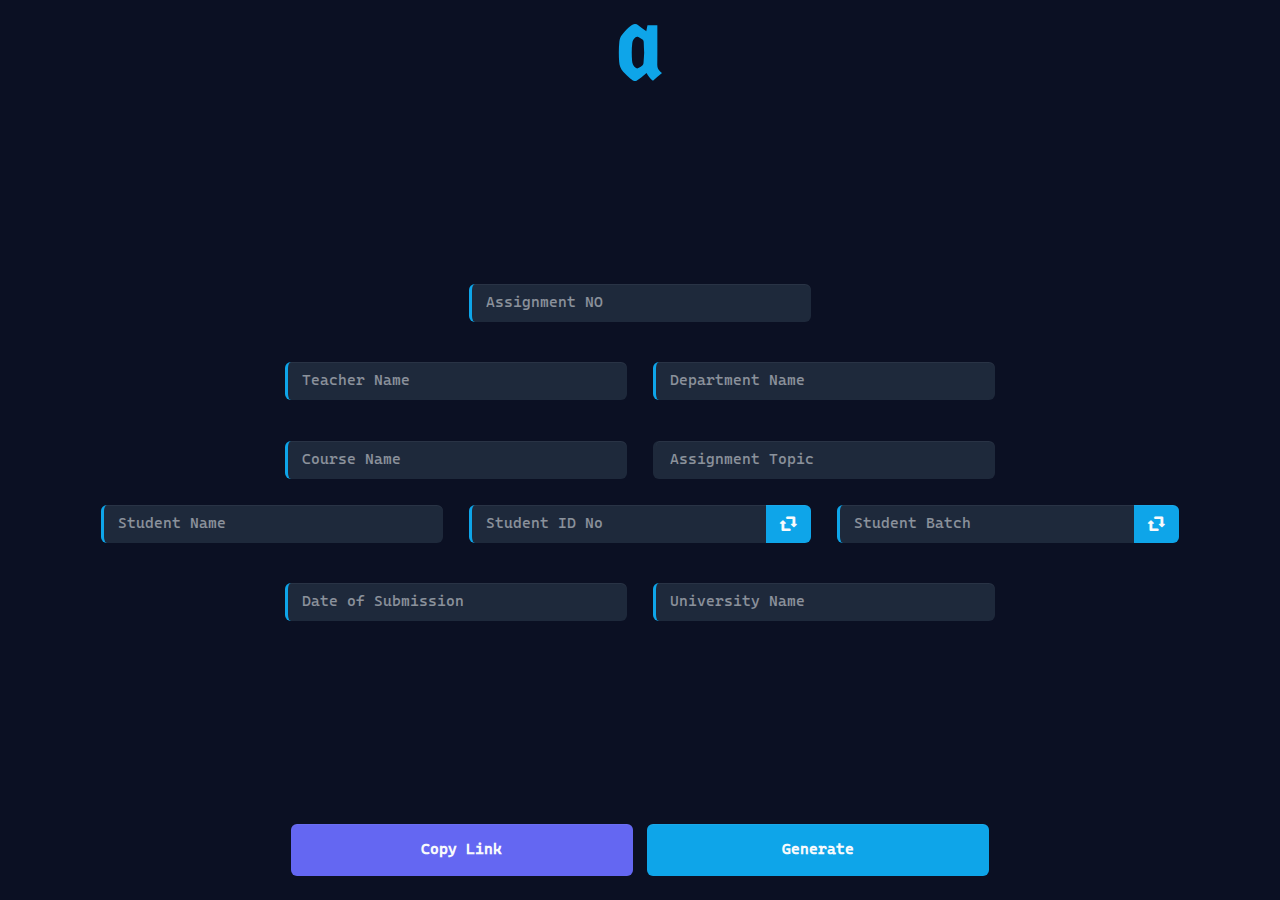
<file: index.html>
<!DOCTYPE html>
<html data-page="home">
<head>
   <title>Cover Page</title>
   <meta http-equiv="content-type" content="text/html; charset=utf-8">
   <meta name="viewport" content="width=device-width, initial-scale=1.0, maximum-scale=1.0, user-scalable=no">
   <meta name="HandheldFriendly" content="true">
   <meta name="description" content="Coverpage lets you print pages for school, college, or university assignments.">
   <meta name="author" content="Coverpage">
   <link rel="canonical" href="https://tz-shuhag.github.io/coverpage/">

   <link rel="apple-touch-icon" type="image/png" sizes="180x180" href="app/180.png">
   <link rel="icon" type="image/png" sizes="32x32" href="app/32.png">
   <link rel="icon" type="image/png" sizes="194x194" href="app/194.png">
   <link rel="icon" type="image/png" sizes="192x192" href="app/192.png">
   <link rel="icon" type="image/png" sizes="16x16" href="app/16.png">
   <link rel="image_src" type="image/png" sizes="256x256" href="app/256.png">
   <link rel="shortcut icon" type="image/x-icon" href="app/favicon.ico">
   <link rel="manifest" href="app/site.webmanifest">
   <link rel="mask-icon" href="app/safari.svg" color="#7398d9">
   <meta name="apple-mobile-web-app-title" content="Coverpage">
   <meta name="application-name" content="Coverpage">
   <meta name="theme-color" content="#070b0c">
   <meta name="darkreader-lock">

   <link rel="stylesheet" type="text/css" href="styles/fontasm.min.css">
   <link rel="stylesheet" type="text/css" href="styles/ptserif.min.css">
   <link rel="stylesheet" type="text/css" href="styles/cascadiacode.min.css">
   <link rel="stylesheet" type="text/css" href="styles/main.min.css">
   <!-- <link rel="stylesheet" type="text/css" href="styles/print.css"> -->

   <meta property="og:site_name" content="Coverpage">
   <meta property="og:title" content="Coverpage">
   <meta property="og:type" content="website">
   <meta property="og:url" content="https://tz-shuhag.github.io/coverpage/">
   <meta property="og:image" content="https://tz-shuhag.github.io/coverpage/app/ograph.png?20241122211704">
   <meta property="og:image:type" content="image/png">
   <meta property="og:image:width" content="1200">
   <meta property="og:image:height" content="1200">
   <meta property="og:image:alt" content="Coverpage Logo">
   <meta property="og:description" content="Coverpage lets you print pages for school, college, or university assignments.">

   <meta name="twitter:title" content="Coverpage">
   <meta name="twitter:image" content="https://tz-shuhag.github.io/coverpage/app/twitter.png?20241122211704">
   <meta name="twitter:card" content="summary_large_image">
</head>
<body>
    <content>
        <header>
            <a href="./" id="logo">
                <svg xmlns="http://www.w3.org/2000/svg" xml:space="preserve" x="0" y="0" version="1.1" viewBox="0 0 90 90"><path d="M54.1 11.3c.6-3.2 1.3-6.3 1.9-9.4h15.6V4c0 20.2.1 40.5-.1 60.7 0 4.5 1.7 7.9 5 10.7.8.7 1.6 1.3 2.5 2-4.8 4.1-9.5 8.1-14.3 12.3-4.3-3.5-7.4-7.9-10.2-12.5-2.8 2.5-5.5 5-8.4 7.3-2.1 1.7-4.5 3.2-6.8 4.6-2.3 1.4-4.7 1.2-6.9-.3-1.3-.8-2.6-1.6-3.7-2.6-3.7-3.6-7.4-7.2-11-11-4.1-4.3-6-9.6-6.4-15.5-.7-10.5-.8-21 .3-31.5.4-4.1 1.7-7.9 4.3-11.2 4.2-5.5 9-10.3 14.4-14.6 3.6-2.9 7.4-3.3 11.1-.6 3.8 2.7 7.5 5.6 11.2 8.4.5.3.9.7 1.5 1.1zm-3.3 33.9c-.3-5.6-.5-10.9-.7-16.1-.1-1.8-.5-3.5-2-4.5-2.1-1.5-4.2-2.9-6.4-4.1-1.8-1-3.5-.4-5 .9-2.7 2.4-4.3 5.4-4.7 9.1-1.1 9.1-1 18.3-.3 27.5.3 4.3 1.9 7.9 5.1 10.8 1.4 1.3 3.1 1.7 4.7.8 2.2-1.2 4.4-2.5 6.4-4.1.9-.8 1.7-2.2 1.8-3.4.5-5.8.8-11.5 1.1-16.9z"/></svg>
            </a>
        </header>
        <form action="print.html">
            <div>
                <i><input required="" type="text" name="cn"><label>Assignment NO</label></i>
            </div>
            <div>
                <i><input required="" type="text" name="tn"><label>Teacher Name</label></i>
                <i><input required="" type="text" name="td"><label>Department Name</label></i>
            </div>
            <div>
                <i><input required="" type="text" name="ah"><label>Course Name</label></i>
                <i><input type="text" name="at"><label>Assignment Topic</label></i>
                <div>
                <i><input required="" type="text" name="sn"><label>Student Name</label></i>
                <div class="swapper" data-id="swap1" data-swap='[{"n":"si","l":"Student ID No"},{"n":"sr","l":"Student Roll No"}]'>
                    <span class="swap"><i class="fa fa-swap"></i></span>
                    <i><input class="swaptarget" required="" type="text" name="si"><label>Student ID No</label></i>
                </div>
                <div class="swapper" data-id="swap2" data-swap='[{"n":"sb","l":"Student Batch"},{"n":"in","l":"Student Intake"}]'>
                    <span class="swap"><i class="fa fa-swap"></i></span>
                    <i><input class="swaptarget" required="" type="text" name="sb"><label>Session</label></i>
                </div>
            </div>
            </div>
            <div>
                <i><input required="" type="text" name="sd"><label>Date of Submission</label></i>
                <i><input required="" type="text" name="un"><label>University Name</label></i>
            </div>
            <input type="submit" value="Submit">
        </form>
        <footer>
            <div id="share">
                <span class="general">Copy Link</span>
                <span class="fail">Failed!</span>
                <span class="pass">Success!</span>
            </div>
            <span id="generate">Generate</span>
        </footer>
    </content>
    <script type="text/javascript" src="scripts/getvar.min.js"></script>
    <script type="text/javascript" src="scripts/home.js"></script>
</body>
</html>
</file>
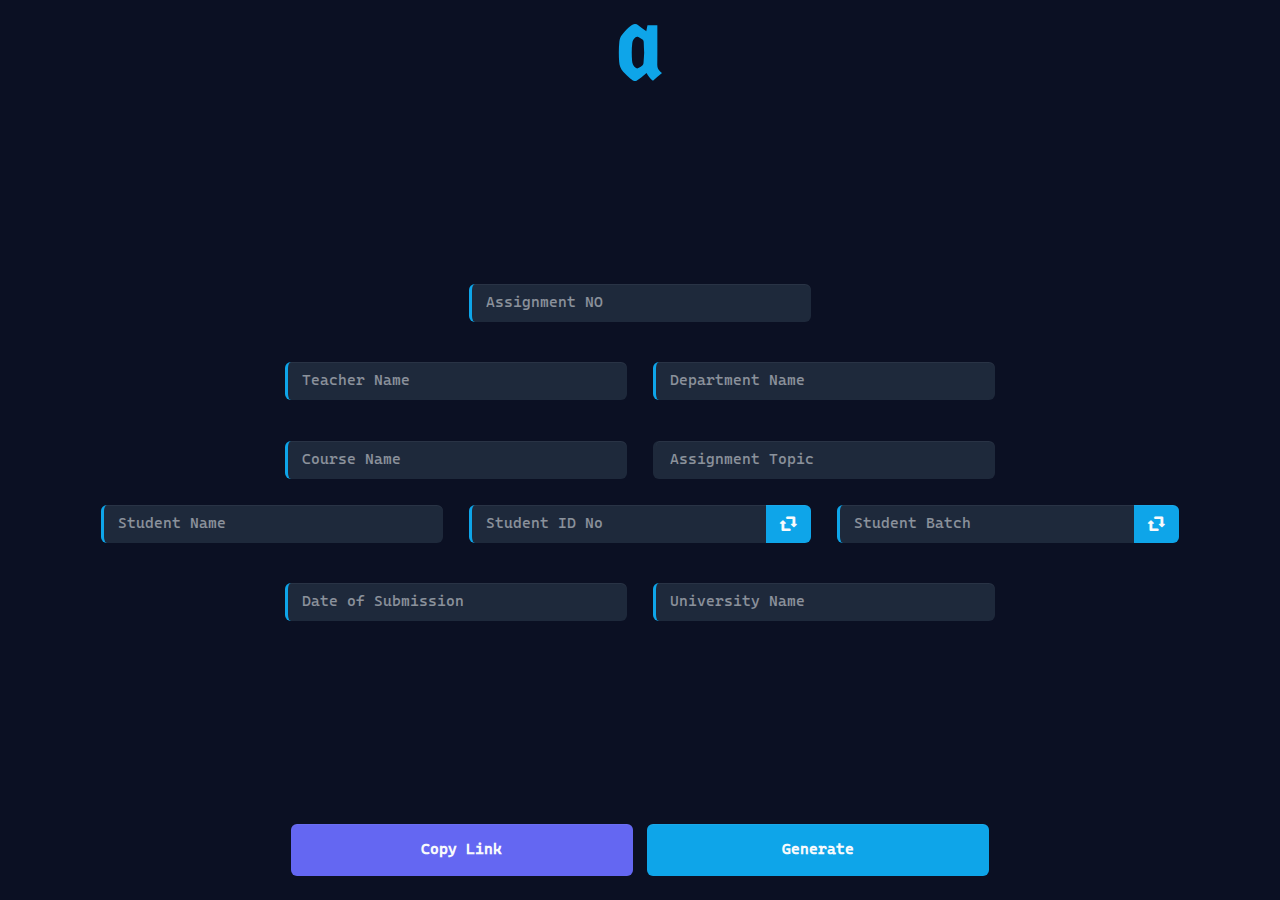
<file: print.html>
<!DOCTYPE html>
<html data-page="print">
<head>
   <title>Cover Page</title>
   <meta http-equiv="content-type" content="text/html; charset=utf-8">
   <meta name="viewport" content="width=device-width, initial-scale=1.0, maximum-scale=1.0, user-scalable=no">
   <meta name="HandheldFriendly" content="true">
   <meta name="description" content="Cover Page lets you print pages for school, college, or university assignments.">
   <meta name="author" content="Coverpage">
   <link rel="canonical" href="https://tz-shuhag.github.io/coverpage/">

   <link rel="apple-touch-icon" type="image/png" sizes="180x180" href="app/180.png">
   <link rel="icon" type="image/png" sizes="32x32" href="app/32.png">
   <link rel="icon" type="image/png" sizes="194x194" href="app/194.png">
   <link rel="icon" type="image/png" sizes="192x192" href="app/192.png">
   <link rel="icon" type="image/png" sizes="16x16" href="app/16.png">
   <link rel="image_src" type="image/png" sizes="256x256" href="app/256.png">
   <link rel="shortcut icon" type="image/x-icon" href="app/favicon.ico">
   <link rel="manifest" href="app/site.webmanifest">
   <link rel="mask-icon" href="app/safari.svg" color="#7398d9">
   <meta name="apple-mobile-web-app-title" content="Cover Page">
   <meta name="application-name" content="Cover Page">
   <meta name="theme-color" content="#070b0c">
   <meta name="darkreader-lock">

   <link rel="stylesheet" type="text/css" href="styles/ptserif.min.css">
   <link rel="stylesheet" type="text/css" href="styles/cascadiacode.min.css">
   <link rel="stylesheet" type="text/css" href="styles/print.min.css">

   <meta property="og:site_name" content="Cover Page">
   <meta property="og:title" content="Cover Page">
   <meta property="og:type" content="website">
   <meta property="og:url" content="https://tz-shuhag.github.io/coverpage/">
   <meta property="og:image" content="https://tz-shuhag.github.io/coverpage/app/ograph.png?20241122211704">
   <meta property="og:image:type" content="image/png">
   <meta property="og:image:width" content="1200">
   <meta property="og:image:height" content="630">
   <meta property="og:image:alt" content="Coverpage Logo">
   <meta property="og:description" content="Cover Page lets you print pages for school, college, or university assignments.">

   <meta name="twitter:title" content="Cover Page">
   <meta name="twitter:image" content="https://tz-shuhag.github.io/coverpage/app/twitter.png?20241122211704">
   <meta name="twitter:card" content="summary_large_image">

   <script type="text/javascript" src="lib/pdfmake.min.js"></script>
   <script type="text/javascript" src="lib/vfs_fonts.min.js"></script>
</head>
<body>
    <content>
       <div>
          <span name="cn" title="Assignment NO"></span>
       </div>
       <div>
          <span name="tn" title="Teacher Name"></span>
          <span name="tc" title="Teacher Designation"></span>
       </div>
       <span name="td" title="Department Name"></span>
       <span name="ah" title="Course Name"></span>
       <div class="outline">
          <span name="at" title="Assignment Topic"></span>
       </div>
       <span name="sn" title="Student Name"></span>
       <span name="sc" title="Student Code"></span>
       <span name="si" title="Student ID No."></span>
       <span name="sr" title="Student Roll No."></span>
       <div>
          <span name="sb" title="Student Batch"></span>
          <span name="in" title="Student Intake"></span>
       </div>
       <span name="sd" title="Date of Submission"></span>
       <span name="un" title="University Name"></span>
    </content>
    <span class="no-select" id="print">Print to PDF</span>
    <span class="no-select" id="download">Download as PDF</span>
    <script type="text/javascript" src="scripts/getvar.min.js"></script>
    <script type="text/javascript" src="scripts/print.min.js"></script>
</body>
</html>
</file>
<file: styles/print.css>
*, *::before, *::after {
  box-sizing: border-box;
}

.no-select {
  -webkit-touch-callout: none;
  -webkit-user-select: none;
  -moz-user-select: none;
  user-select: none;
}

body,
html {
  height: 100%;
  width: 100%;
  line-height: 1.3;
}

html {
  --serif: "PT Serif", "Times New Roman", serif;
  --mono: "Cascadia Code", monospace;
  --font-scale: 80;
  font-family: var(--serif);
  font-size: 12px;
}
@media only screen {
  html {
    font-size: calc((var(--vH) + var(--vW)) / 2 / var(--font-scale));
  }
}

body {
  color: #000000;
  fill: #000000;
  background: #191919;
  padding: 0;
  margin: 0;
  font-size: 1.5rem;
  display: flex;
  align-items: center;
  justify-content: center;
}

content {
  height: 100%;
  width: 100%;
  background: #ffffff;
  display: flex;
  align-items: center;
  justify-content: center;
  flex-direction: column;
  gap: 1.6rem;
  /* When Assignment Topic is Null */
}
@media only screen {
  content {
    max-height: 141.4285714286svw;
    max-width: 70.7070707071svh;
  }
}
content div {
  display: flex;
  align-items: center;
  justify-content: center;
}
content div.outline {
  border: 1px solid #cccccc;
  border-radius: 6px;
  height: 1px;
  min-height: 5rem;
  padding: 2.5rem 2.5rem;
  text-align: center;
  width: 70%;
  max-width: 70%;
}
content div.outline:has(.none) {
  display: none;
}
content span {
  text-align: center;
  /* Margins */
  /* Display */
}
content span[name=cc], content span[name=cn], content span[name=ah] {
  font-weight: 700;
  font-size: 2.4rem;
}
content span[name=cc]::after {
  content: ":";
  padding-right: 0.8rem;
}
content span[name=tn], content span[name=tc], content span[name=td], content span[name=at], content span[name=sn], content span[name=sc], content span[name=si], content span[name=sr], content span[name=sb], content span[name=in], content span[name=ss], content span[name=sd], content span[name=dn], content span[name=un] {
  font-size: 1.5rem;
}
content span[name=tc]::before {
  content: "(";
  padding-left: 0.5rem;
}
content span[name=tc]::after {
  content: ")";
}
content span[name=sn] {
  font-size: 1.8rem;
  font-weight: 700;
}
content span[name=sc]::before {
  content: "Code:";
  padding-right: 0.5rem;
}
content span[name=si]::before {
  content: "ID No.:";
  padding-right: 0.5rem;
}
content span[name=sr]::before {
  content: "Roll No.:";
  padding-right: 0.5rem;
}
content span[name=sb]::before {
  content: "Batch:";
  padding-right: 0.5rem;
}
content span[name=in]::before {
  content: "Intake:";
  padding-right: 0.5rem;
}
content span[name=sb]:has(+ span + span[name=ss]:not(.none))::after {
  content: ",";
  padding-right: 0.5rem;
}
content span[name=in]:has(+ span[name=ss]:not(.none))::after {
  content: ",";
  padding-right: 0.5rem;
}
content span[name=ss]::before {
  content: "Section:";
  padding-right: 0.5rem;
}
content span[name=sd]::before {
  content: "Date of Submission:";
  padding-right: 0.5rem;
}
content span[name=ah], content span[name=sn] {
  margin-top: 2rem;
}
content span[name=sd] {
  margin: 1rem 0;
}
content span.none {
  display: none;
}
content:has(> .outline > .none) span[name=ah], content:has(> .outline > .none) span[name=sn] {
  margin-top: 0rem;
}

#print, #download {
  display: flex;
  align-items: center;
  justify-content: center;
  position: fixed;
  right: 24px;
  color: #f8fafc;
  font-family: "Cascadia Code", monospace;
  font-size: 14.4px;
  height: 57.6px;
  padding: 0 19.2px;
  border-radius: 6px;
  cursor: pointer;
  box-shadow: inset 0 1px 0 0 rgba(255, 255, 255, 0.0509803922), 0 4px 8px 0 rgba(0, 0, 0, 0.2), 0 6px 20px 0 rgba(0, 0, 0, 0.19);
}
#print:active, #download:active {
  transform: translateY(3px);
}
@media print {
  #print, #download {
    display: none;
  }
}

#print {
  bottom: 99px;
  background: #0ea5e9;
}
#print:hover, #print:focus {
  background: #38bdf8;
}

#download {
  bottom: 24px;
  background: #eb550f;
}
#download:hover, #download:focus {
  background: #ff6c10;
}

.none {
  display: none;
}/*# sourceMappingURL=print.css.map */
</file>
<file: styles/fontasm.min.css>
@font-face{font-family:Fontasm;src:url(../fonts/fontasm.woff2?20250015013222) format("woff2"),url(../fonts/fontasm.woff?20250015013222) format("woff");font-weight:400;font-style:normal}.fa{display:inline-block;font:normal normal normal 1rem Fontasm;font-size:inherit;text-rendering:auto;-webkit-font-smoothing:antialiased;-moz-osx-font-smoothing:grayscale}.fa.fa-acover::before{content:"\e000"}.fa.fa-swap::before{content:"\e001"}
</file>
<file: styles/ptserif.min.css>
@font-face{font-family:"PT Serif";font-style:italic;font-weight:400;font-stretch:100%;font-display:swap;src:url(../fonts/ptserif-400.woff2?20250012234319) format("woff2"),url(../fonts/ptserif-400.woff?20250012234319) format("woff");unicode-range:U+0460-052F,U+1C80-1C8A,U+20B4,U+2DE0-2DFF,U+A640-A69F,U+FE2E-FE2F}@font-face{font-family:"PT Serif";font-style:italic;font-weight:400;font-stretch:100%;font-display:swap;src:url(../fonts/ptserif-400.woff2?20250012234319) format("woff2"),url(../fonts/ptserif-400.woff?20250012234319) format("woff");unicode-range:U+0301,U+0400-045F,U+0490-0491,U+04B0-04B1,U+2116}@font-face{font-family:"PT Serif";font-style:italic;font-weight:400;font-stretch:100%;font-display:swap;src:url(../fonts/ptserif-400.woff2?20250012234319) format("woff2"),url(../fonts/ptserif-400.woff?20250012234319) format("woff");unicode-range:U+0100-02BA,U+02BD-02C5,U+02C7-02CC,U+02CE-02D7,U+02DD-02FF,U+0304,U+0308,U+0329,U+1D00-1DBF,U+1E00-1E9F,U+1EF2-1EFF,U+2020,U+20A0-20AB,U+20AD-20C0,U+2113,U+2C60-2C7F,U+A720-A7FF}@font-face{font-family:"PT Serif";font-style:italic;font-weight:400;font-stretch:100%;font-display:swap;src:url(../fonts/ptserif-400.woff2?20250012234319) format("woff2"),url(../fonts/ptserif-400.woff?20250012234319) format("woff");unicode-range:U+0000-00FF,U+0131,U+0152-0153,U+02BB-02BC,U+02C6,U+02DA,U+02DC,U+0304,U+0308,U+0329,U+2000-206F,U+20AC,U+2122,U+2191,U+2193,U+2212,U+2215,U+FEFF,U+FFFD}@font-face{font-family:"PT Serif";font-style:italic;font-weight:700;font-stretch:100%;font-display:swap;src:url(../fonts/ptserif-700.woff2?20250012234319) format("woff2"),url(../fonts/ptserif-700.woff?20250012234319) format("woff");unicode-range:U+0460-052F,U+1C80-1C8A,U+20B4,U+2DE0-2DFF,U+A640-A69F,U+FE2E-FE2F}@font-face{font-family:"PT Serif";font-style:italic;font-weight:700;font-stretch:100%;font-display:swap;src:url(../fonts/ptserif-700.woff2?20250012234319) format("woff2"),url(../fonts/ptserif-700.woff?20250012234319) format("woff");unicode-range:U+0301,U+0400-045F,U+0490-0491,U+04B0-04B1,U+2116}@font-face{font-family:"PT Serif";font-style:italic;font-weight:700;font-stretch:100%;font-display:swap;src:url(../fonts/ptserif-700.woff2?20250012234319) format("woff2"),url(../fonts/ptserif-700.woff?20250012234319) format("woff");unicode-range:U+0100-02BA,U+02BD-02C5,U+02C7-02CC,U+02CE-02D7,U+02DD-02FF,U+0304,U+0308,U+0329,U+1D00-1DBF,U+1E00-1E9F,U+1EF2-1EFF,U+2020,U+20A0-20AB,U+20AD-20C0,U+2113,U+2C60-2C7F,U+A720-A7FF}@font-face{font-family:"PT Serif";font-style:italic;font-weight:700;font-stretch:100%;font-display:swap;src:url(../fonts/ptserif-700.woff2?20250012234319) format("woff2"),url(../fonts/ptserif-700.woff?20250012234319) format("woff");unicode-range:U+0000-00FF,U+0131,U+0152-0153,U+02BB-02BC,U+02C6,U+02DA,U+02DC,U+0304,U+0308,U+0329,U+2000-206F,U+20AC,U+2122,U+2191,U+2193,U+2212,U+2215,U+FEFF,U+FFFD}@font-face{font-family:"PT Serif";font-style:normal;font-weight:400;font-stretch:100%;font-display:swap;src:url(../fonts/ptserif-400.woff2?20250012234319) format("woff2"),url(../fonts/ptserif-400.woff?20250012234319) format("woff");unicode-range:U+0460-052F,U+1C80-1C8A,U+20B4,U+2DE0-2DFF,U+A640-A69F,U+FE2E-FE2F}@font-face{font-family:"PT Serif";font-style:normal;font-weight:400;font-stretch:100%;font-display:swap;src:url(../fonts/ptserif-400.woff2?20250012234319) format("woff2"),url(../fonts/ptserif-400.woff?20250012234319) format("woff");unicode-range:U+0301,U+0400-045F,U+0490-0491,U+04B0-04B1,U+2116}@font-face{font-family:"PT Serif";font-style:normal;font-weight:400;font-stretch:100%;font-display:swap;src:url(../fonts/ptserif-400.woff2?20250012234319) format("woff2"),url(../fonts/ptserif-400.woff?20250012234319) format("woff");unicode-range:U+0100-02BA,U+02BD-02C5,U+02C7-02CC,U+02CE-02D7,U+02DD-02FF,U+0304,U+0308,U+0329,U+1D00-1DBF,U+1E00-1E9F,U+1EF2-1EFF,U+2020,U+20A0-20AB,U+20AD-20C0,U+2113,U+2C60-2C7F,U+A720-A7FF}@font-face{font-family:"PT Serif";font-style:normal;font-weight:400;font-stretch:100%;font-display:swap;src:url(../fonts/ptserif-400.woff2?20250012234319) format("woff2"),url(../fonts/ptserif-400.woff?20250012234319) format("woff");unicode-range:U+0000-00FF,U+0131,U+0152-0153,U+02BB-02BC,U+02C6,U+02DA,U+02DC,U+0304,U+0308,U+0329,U+2000-206F,U+20AC,U+2122,U+2191,U+2193,U+2212,U+2215,U+FEFF,U+FFFD}@font-face{font-family:"PT Serif";font-style:normal;font-weight:700;font-stretch:100%;font-display:swap;src:url(../fonts/ptserif-700.woff2?20250012234319) format("woff2"),url(../fonts/ptserif-700.woff?20250012234319) format("woff");unicode-range:U+0460-052F,U+1C80-1C8A,U+20B4,U+2DE0-2DFF,U+A640-A69F,U+FE2E-FE2F}@font-face{font-family:"PT Serif";font-style:normal;font-weight:700;font-stretch:100%;font-display:swap;src:url(../fonts/ptserif-700.woff2?20250012234319) format("woff2"),url(../fonts/ptserif-700.woff?20250012234319) format("woff");unicode-range:U+0301,U+0400-045F,U+0490-0491,U+04B0-04B1,U+2116}@font-face{font-family:"PT Serif";font-style:normal;font-weight:700;font-stretch:100%;font-display:swap;src:url(../fonts/ptserif-700.woff2?20250012234319) format("woff2"),url(../fonts/ptserif-700.woff?20250012234319) format("woff");unicode-range:U+0100-02BA,U+02BD-02C5,U+02C7-02CC,U+02CE-02D7,U+02DD-02FF,U+0304,U+0308,U+0329,U+1D00-1DBF,U+1E00-1E9F,U+1EF2-1EFF,U+2020,U+20A0-20AB,U+20AD-20C0,U+2113,U+2C60-2C7F,U+A720-A7FF}@font-face{font-family:"PT Serif";font-style:normal;font-weight:700;font-stretch:100%;font-display:swap;src:url(../fonts/ptserif-700.woff2?20250012234319) format("woff2"),url(../fonts/ptserif-700.woff?20250012234319) format("woff");unicode-range:U+0000-00FF,U+0131,U+0152-0153,U+02BB-02BC,U+02C6,U+02DA,U+02DC,U+0304,U+0308,U+0329,U+2000-206F,U+20AC,U+2122,U+2191,U+2193,U+2212,U+2215,U+FEFF,U+FFFD}
</file>
<file: styles/cascadiacode.min.css>
@font-face{font-family:"Cascadia Code";font-style:normal;font-weight:400;font-stretch:100%;font-display:swap;src:url(../fonts/cascadiacode-400.woff2?20250012230616) format("woff2"),url(../fonts/cascadiacode-400.woff?20250012230616) format("woff");unicode-range:U+0460-052F,U+1C80-1C88,U+20B4,U+2DE0-2DFF,U+A640-A69F,U+FE2E-FE2F}@font-face{font-family:"Cascadia Code";font-style:normal;font-weight:400;font-stretch:100%;font-display:swap;src:url(../fonts/cascadiacode-400.woff2?20250012230616) format("woff2"),url(../fonts/cascadiacode-400.woff?20250012230616) format("woff");unicode-range:U+0301,U+0400-045F,U+0490-0491,U+04B0-04B1,U+2116}@font-face{font-family:"Cascadia Code";font-style:normal;font-weight:400;font-stretch:100%;font-display:swap;src:url(../fonts/cascadiacode-400.woff2?20250012230616) format("woff2"),url(../fonts/cascadiacode-400.woff?20250012230616) format("woff");unicode-range:U+0102-0103,U+0110-0111,U+0128-0129,U+0168-0169,U+01A0-01A1,U+01AF-01B0,U+1EA0-1EF9,U+20AB}@font-face{font-family:"Cascadia Code";font-style:normal;font-weight:400;font-stretch:100%;font-display:swap;src:url(../fonts/cascadiacode-400.woff2?20250012230616) format("woff2"),url(../fonts/cascadiacode-400.woff?20250012230616) format("woff");unicode-range:U+0100-02AF,U+1E00-1EFF,U+2020,U+20A0-20AB,U+20AD-20CF,U+2113,U+2C60-2C7F,U+A720-A7FF}@font-face{font-family:"Cascadia Code";font-style:normal;font-weight:400;font-stretch:100%;font-display:swap;src:url(../fonts/cascadiacode-400.woff2?20250012230616) format("woff2"),url(../fonts/cascadiacode-400.woff?20250012230616) format("woff");unicode-range:U+0000-00FF,U+0131,U+0152-0153,U+02BB-02BC,U+02C6,U+02DA,U+02DC,U+2000-206F,U+2074,U+20AC,U+2122,U+2191,U+2193,U+2212,U+2215,U+FEFF,U+FFFD}
</file>
<file: styles/main.min.css>
*{scrollbar-width:thin!important;scrollbar-color:var(--accent-1) transparent!important}*,::after,::before{box-sizing:inherit;outline:0;transition-duration:.1s;-webkit-tap-highlight-color:transparent}::-webkit-scrollbar{width:7px!important;height:7px!important}::-webkit-scrollbar-thumb{background:var(--accent-1)!important}::-webkit-scrollbar-track{background:rgba(0,0,0,0)!important}body,html{height:100%;width:100%;line-height:1.3}html{--serif:"PT Serif","Times New Roman",serif;--mono:"Cascadia Code",monospace;font-family:var(--serif);font-size:10px;box-sizing:border-box}@media only screen and (max-width:1280px){html{font-size:9.5px}}@media only screen and (max-width:1024px){html{font-size:9px}}@media only screen and (max-width:768px){html{font-size:8.5px}}@media only screen and (max-width:640px){html{font-size:8px}}html,html.darkmode{--background-1:#0b1023;--background-2:#1e293b;--background-2h:#334155;--main-text:#f8fafc;--accent:#0ea5e9;--accent-h:#38bdf8;--accent-alt:#6467f2;--accent-alt-h:#8284f7;--success:#339933;--failure:#bb3333}body{color:var(--main-text);fill:var(--main-text);background:var(--background-1);padding:0;margin:0;font-size:1.8rem;display:flex;align-items:center;justify-content:center}a{text-decoration:none;color:inherit}input{font-family:var(--mono)}label{-webkit-touch-callout:none;-webkit-user-select:none;-moz-user-select:none;user-select:none}content{display:flex;align-items:center;justify-content:space-between;flex-direction:column;gap:2.5rem;height:100%;width:100%}content input[type=submit]{display:none}content form{padding:2.5rem 2.5rem;width:100%;display:flex;align-items:center;justify-content:center;flex-direction:column;gap:4.25rem}@media only screen and (max-width:480px){content form{gap:3.75rem;height:calc(100svh - 8.5rem - 12.5rem - 5rem);justify-content:flex-start;overflow:auto}}content form div{display:flex;flex-wrap:wrap;align-items:center;justify-content:center;gap:2.75rem}@media only screen and (max-width:480px){content form div{width:100%;flex-direction:column}content form div>i:has(>input[type=text]){min-width:100%}}content form div:not(.swapper){width:100%}content form div.swapper{flex:1 0 auto;min-width:18rem;max-width:36rem;gap:0;flex-wrap:nowrap;flex-direction:row-reverse}@media only screen and (max-width:480px){content form div.swapper>i:has(>input[type=text]){min-width:unset;flex:1 0 auto}}@media only screen and (max-width:480px){content form div.swapper{max-width:unset}}content form i:has(>input[type=text]){font-style:normal;position:relative;font-family:var(--mono);font-size:1.6rem;background:0 0;border:0;color:var(--main-text);background:var(--background-2);height:4rem;padding:0 1.5rem;box-shadow:inset 0 1px 0 0 rgba(255,255,255,.0509803922);border-radius:6px;width:1px;flex:1 0 auto;min-width:18rem;max-width:36rem;border-left:3px solid transparent}content form i:has(>input[type=text]) input[type=text]{position:relative;height:100%;width:100%;border:0;color:inherit;background:0 0;z-index:1}content form i:has(>input[type=text]) label{position:absolute;height:100%;width:100%;display:flex;align-items:center;left:0;top:0;padding:0 1.5rem;opacity:.5;z-index:0;cursor:text}content form i:has(>input[type=text]).keepabove label,content form i:has(>input[type=text]):focus-within label{height:unset;top:-2rem;font-size:1.2rem;cursor:default}content form i:has(>input[type=text]):has(input[type=text]:focus),content form i:has(>input[type=text]):has(input[type=text]:hover){background:var(--background-2h)}@media only screen and (max-width:480px){content form i:has(>input[type=text]){max-width:unset}}content form i:has(>input[type=text]):has(input[required]){border-color:var(--accent)}content form .swapper .swap{display:flex;align-items:center;justify-content:center;padding:0 1.5rem;height:4rem;background:var(--accent);box-shadow:inset 0 1px 0 0 rgba(255,255,255,.0509803922);border-radius:0 6px 6px 0;font-family:var(--mono)}content form .swapper .swap>i{line-height:1}content form .swapper .swap:focus,content form .swapper .swap:hover{cursor:pointer;background:var(--accent-h)}content form .swapper .swap:active>i{transform:scale(.65)!important}content form .swapper i:has(>.swaptarget){border-radius:6px 0 0 6px}header{display:flex;align-items:center;justify-content:center;height:8.5rem;padding:2.5rem 2.5rem 0 2.5rem;width:100%}header #logo{display:flex;font-family:var(--serif);font-size:6rem;font-weight:700;cursor:pointer;fill:var(--accent)}header #logo:focus,header #logo:hover{fill:var(--accent-h)}header #logo:active{transform:scale(.9)}header #logo svg{height:1em;width:auto}footer{display:flex;align-items:center;justify-content:center;flex-wrap:wrap;height:8rem;width:100%;margin:0 auto;padding:0 2.5rem 2.5rem 2.5rem;gap:1.5rem}@media only screen and (max-width:480px){footer{height:15rem}}footer #generate,footer #share{width:1px;max-width:36rem;flex:1 0 auto;display:flex;align-items:center;justify-content:center;border:0;height:5.5rem;padding:0 2rem;border-radius:6px;box-shadow:inset 0 1px 0 0 rgba(255,255,255,.0509803922);cursor:pointer;color:var(--main-text);font-size:1.6rem;font-family:var(--mono);font-weight:700}footer #generate:active,footer #share:active{transform:translateY(3px)}@media only screen and (max-width:480px){footer #generate,footer #share{max-width:unset;width:100%}}footer #generate{background:var(--accent)}footer #generate:focus,footer #generate:hover{background:var(--accent-h)}footer #share:not(.success):not(.failure){background:var(--accent-alt)}footer #share:not(.success):not(.failure)>.fail,footer #share:not(.success):not(.failure)>.pass{display:none}footer #share:not(.success):not(.failure):focus,footer #share:not(.success):not(.failure):hover{background:var(--accent-alt-h)}footer #share.success{background:var(--success)}footer #share.success>.fail,footer #share.success>.general{display:none}footer #share.failure{background:var(--failure)}footer #share.failure>.general,footer #share.failure>.pass{display:none}
</file>
<file: styles/print.min.css>
*,::after,::before{box-sizing:border-box}.no-select{-webkit-touch-callout:none;-webkit-user-select:none;-moz-user-select:none;user-select:none}body,html{height:100%;width:100%;line-height:1.3}html{--serif:"PT Serif","Times New Roman",serif;--mono:"Cascadia Code",monospace;--font-scale:80;font-family:var(--serif);font-size:12px}@media only screen{html{font-size:calc((var(--vH) + var(--vW))/ 2 / var(--font-scale))}}body{color:#000;fill:#000;background:#191919;padding:0;margin:0;font-size:1.5rem;display:flex;align-items:center;justify-content:center}content{height:100%;width:100%;background:#fff;display:flex;align-items:center;justify-content:center;flex-direction:column;gap:1.6rem}@media only screen{content{max-height:141.4285714286svw;max-width:70.7070707071svh}}content div{display:flex;align-items:center;justify-content:center}content div.outline{border:1px solid #ccc;border-radius:6px;height:1px;min-height:5rem;padding:2.5rem 2.5rem;text-align:center;width:70%;max-width:70%}content div.outline:has(.none){display:none}content span{text-align:center}content span[name=ah],content span[name=cc],content span[name=cn]{font-weight:700;font-size:2.4rem}content span[name=cc]::after{content:":";padding-right:.8rem}content span[name=at],content span[name=dn],content span[name=in],content span[name=sb],content span[name=sc],content span[name=sd],content span[name=si],content span[name=sn],content span[name=sr],content span[name=ss],content span[name=tc],content span[name=td],content span[name=tn],content span[name=un]{font-size:1.5rem}content span[name=tc]::before{content:"(";padding-left:.5rem}content span[name=tc]::after{content:")"}content span[name=sn]{font-size:1.8rem;font-weight:700}content span[name=sc]::before{content:"Code:";padding-right:.5rem}content span[name=si]::before{content:"ID No.:";padding-right:.5rem}content span[name=sr]::before{content:"Roll No.:";padding-right:.5rem}content span[name=sb]::before{content:"Batch:";padding-right:.5rem}content span[name=in]::before{content:"Intake:";padding-right:.5rem}content span[name=sb]:has(+span+span[name=ss]:not(.none))::after{content:",";padding-right:.5rem}content span[name=in]:has(+span[name=ss]:not(.none))::after{content:",";padding-right:.5rem}content span[name=ss]::before{content:"Section:";padding-right:.5rem}content span[name=sd]::before{content:"Date of Submission:";padding-right:.5rem}content span[name=ah],content span[name=sn]{margin-top:8rem}content span[name=sd]{margin:5rem 0}content span.none{display:none}content:has(>.outline>.none) span[name=ah],content:has(>.outline>.none) span[name=sn]{margin-top:11.4rem}#download,#print{display:flex;align-items:center;justify-content:center;position:fixed;right:24px;color:#f8fafc;font-family:"Cascadia Code",monospace;font-size:14.4px;height:57.6px;padding:0 19.2px;border-radius:6px;cursor:pointer;box-shadow:inset 0 1px 0 0 rgba(255,255,255,.0509803922),0 4px 8px 0 rgba(0,0,0,.2),0 6px 20px 0 rgba(0,0,0,.19)}#download:active,#print:active{transform:translateY(3px)}@media print{#download,#print{display:none}}#print{bottom:99px;background:#0ea5e9}#print:focus,#print:hover{background:#38bdf8}#download{bottom:24px;background:#eb550f}#download:focus,#download:hover{background:#ff6c10}.none{display:none}
</file>
